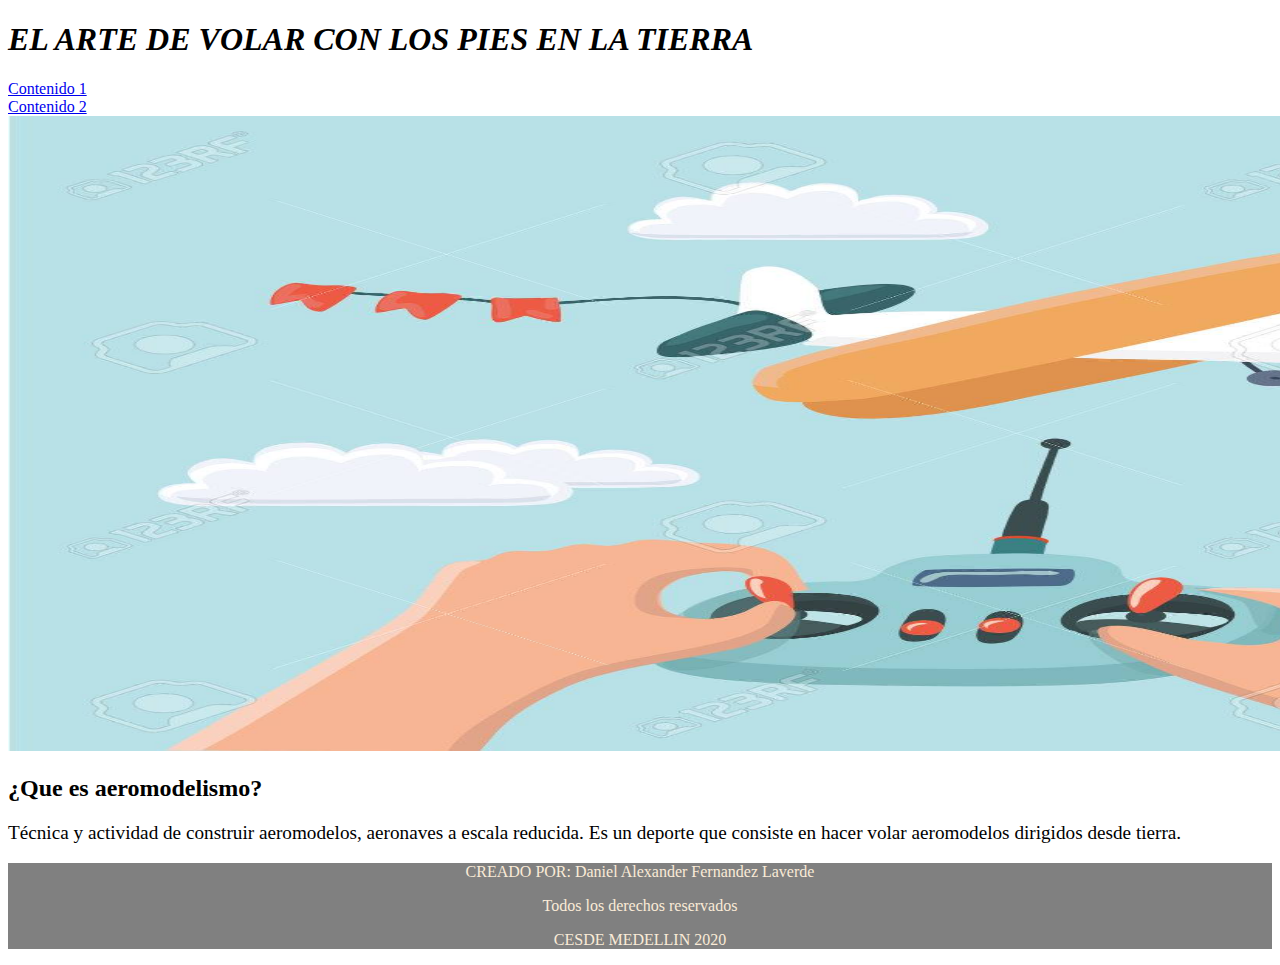
<file: index.html>
<!DOCTYPE html>
<html lang="en">
<head>
    <meta charset="UTF-8">
    <meta name="viewport" content="width=device-width, initial-scale=1.0">
    <title>FLY RC HOBBIES</title>
    <link rel="stylesheet" href="estilos.css">
</head>
<body>
    <header>
        <h1 class="header">EL ARTE DE VOLAR CON LOS PIES EN LA TIERRA</h1>
        <nav>
            <a href="pagina1.html">Contenido 1</a>
        </nav>
            
        <nav>
            <a href="pagina2.html">Contenido 2</a>
        </nav>
    </header>
    <main>
        <section class="img1">
            <img src="img/aeromodelismo1.jpg" alt="imagen1"
            width="1900" height="635">

        </section>
        <section>
         <h2>
            ¿Que es aeromodelismo? 
         </h2>
        </section>
        <section class="descripcion">
            <p>
                Técnica y actividad de construir aeromodelos, aeronaves a escala reducida. Es un deporte que consiste en hacer volar aeromodelos dirigidos desde tierra.
            </p>
        </section>
    </main>
    <footer class="footer1">
        <P>
            CREADO POR: Daniel Alexander Fernandez Laverde
        </P>
        <p>
            Todos los derechos reservados
        </p>
        <p>
            CESDE MEDELLIN 2020
        </p>
    </footer>
    
</body>
</html>
</file>
<file: estilos.css>
.header{
    font-weight: bold;
    font-style: italic;
}

.descripcion{
    font-size: 1.2em;
}

.footer1{
    background-color: grey;
    text-align: center;
    color: antiquewhite;
}

.header2{
    font-weight: bold;
    color: lime;
}

.acrobacia1{
font-weight: bold;
color: lime;
}

.acrobacia2{
font-style: italic;
font-family: papyrus;
color: green;
text-align: justify;
}

.footerpag1{
    background-color: grey;
    text-align: center;
    color: antiquewhite;
}

.header3{
    font-weight: bold;
    color: blue;
}

.vuelosinmotor{
    font-weight: bold;
    color: blue;
}

.texto1{
    font-style: italic;
    font-family: papyrus;
    text-align: left;
    color: darkblue;
}

.texto2{
    font-style: italic;
    font-family: papyrus;
    color: darkblue;
    text-align: justify;
}

.footerpag2{
    background-color: grey;
    text-align: center;
    color: antiquewhite;
}
</file>
